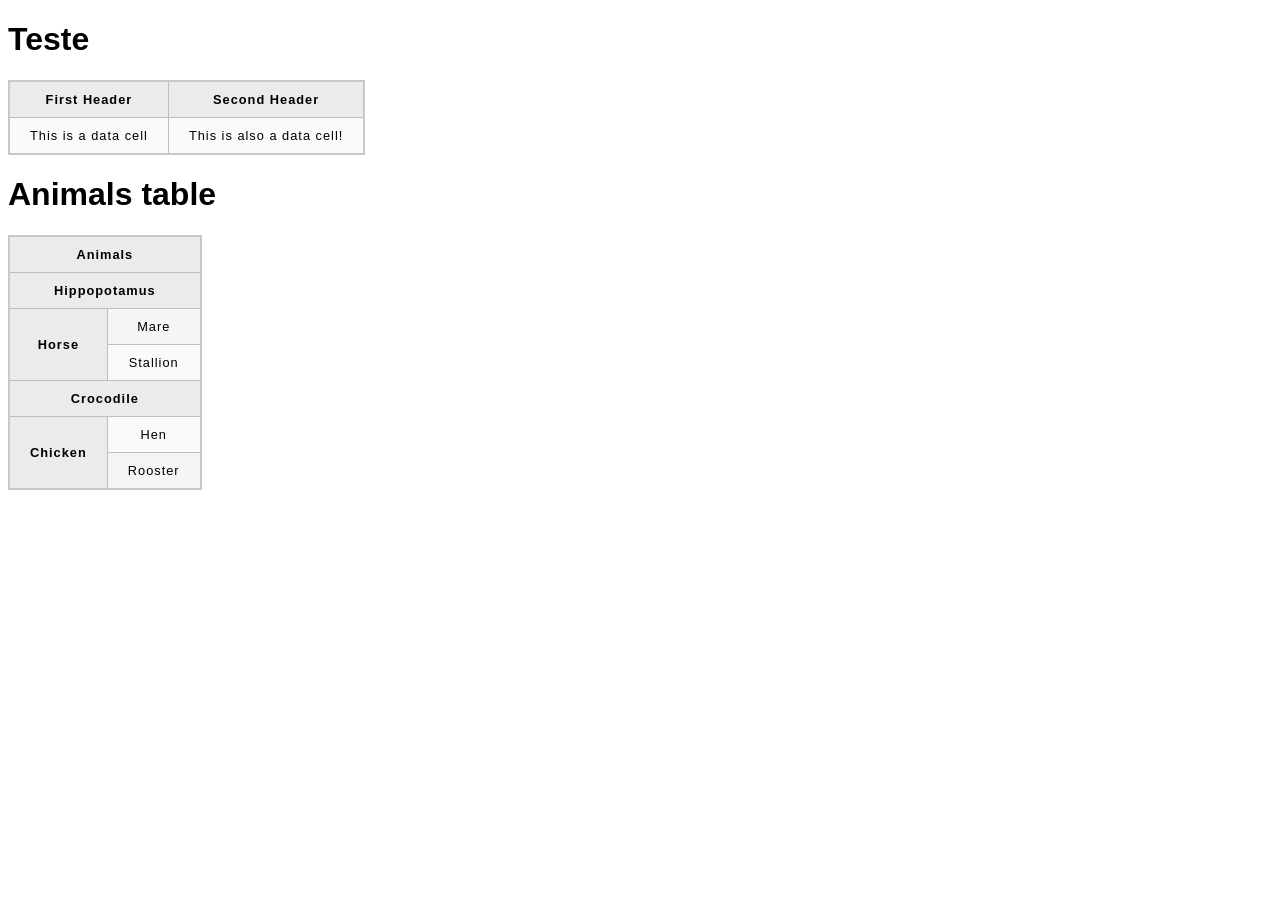
<file: tabelas/animais/index.html>
<!DOCTYPE html>
<html lang="pt-br">
<head>
    <link rel="stylesheet" href="style.css">
    <meta charset="UTF-8">
    <meta name="viewport" content="width=device-width, initial-scale=1.0">
    <title>Tabelas!</title>
</head>
<body>
    <h1>Teste</h1>
    <table>
        <tr id="titulo">
            <th>First Header</th>
            <th>Second Header</th>
          </tr>
          <tr id="conteudo">
            <td>This is a data cell</td>
            <td>This is also a data cell!</td>
            <!-- <td>This is also a data cell!</td> // td = Adiciona uma nova coluna de informações, sem título. -->
          </tr>
    </table>

    <h1>Animals table</h1>

    <table>
      <tr>
        <th colspan="2">Animals</th>
      </tr>
      <tr>
        <th colspan="2">Hippopotamus</th>
      </tr>
      <tr>
        <th rowspan="2">Horse</th>
        <td>Mare</td>
      </tr>
      <tr>
        <td>Stallion</td>
      </tr>
      <tr>
        <th colspan="2">Crocodile</th>
      </tr>
      <tr>
        <th rowspan="2">Chicken</th>
        <td>Hen</td>
      </tr>
      <tr>
        <td>Rooster</td>
      </tr>
    </table>
</html>
</body>
</html>
</file>
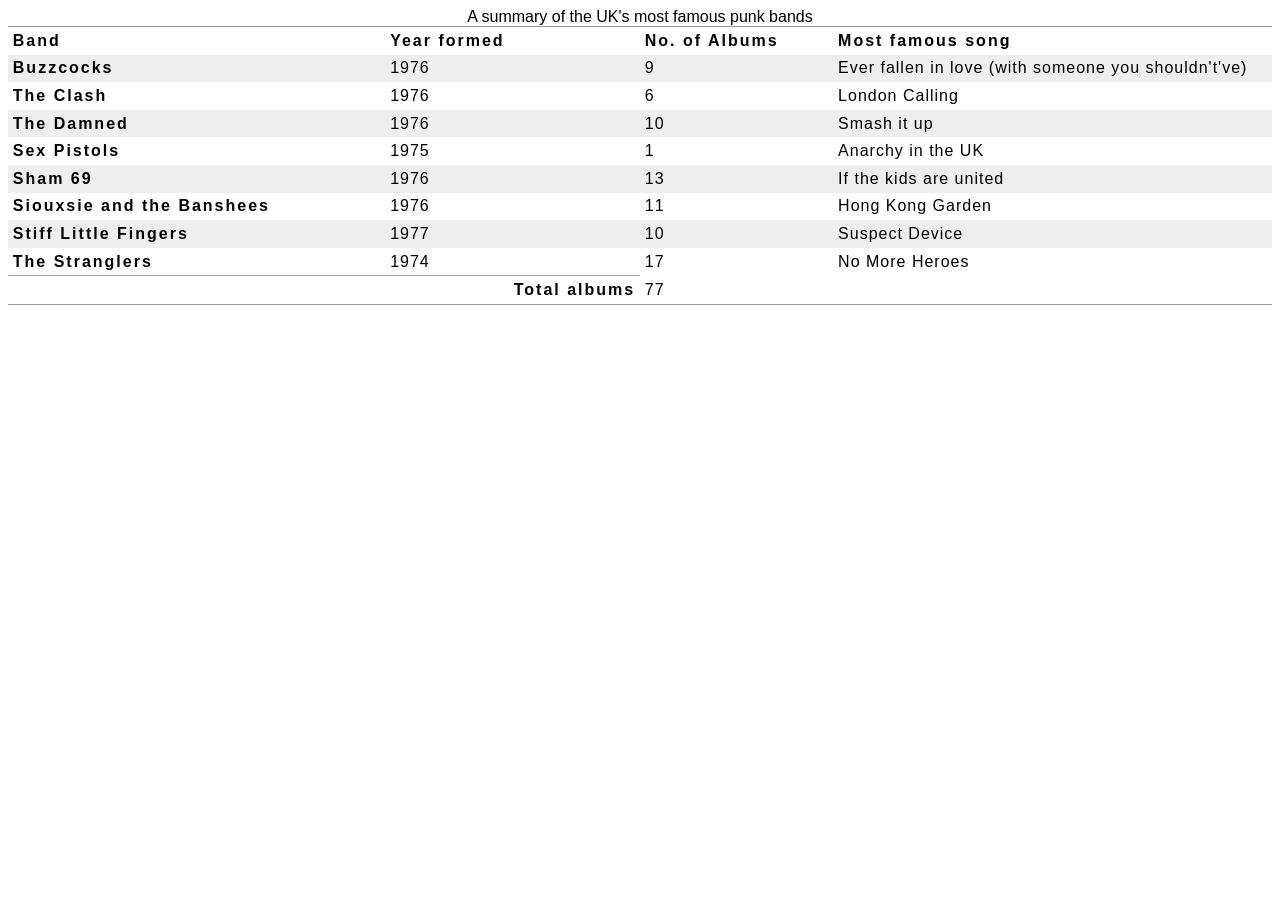
<file: tabelas/bandas-task/index.html>
<!DOCTYPE html>
<html lang="en">
<head>
    <link rel="stylesheet" href="style.css">
    <meta charset="UTF-8">
    <meta name="viewport" content="width=device-width, initial-scale=1.0">
    <title>Banda Task</title>
</head>

<body>
    <table>
        <caption>
          A summary of the UK's most famous punk bands
        </caption>
        <thead>
          <tr>
            <th scope="col">Band</th>
            <th scope="col">Year formed</th>
            <th scope="col">No. of Albums</th>
            <th scope="col">Most famous song</th>
          </tr>
        </thead>
        <tbody>
          <tr>
            <th scope="row">Buzzcocks</th>
            <td>1976</td>
            <td>9</td>
            <td>Ever fallen in love (with someone you shouldn't've)</td>
          </tr>
          <tr>
            <th scope="row">The Clash</th>
            <td>1976</td>
            <td>6</td>
            <td>London Calling</td>
          </tr>
          <tr>
            <th scope="row">The Damned</th>
            <td>1976</td>
            <td>10</td>
            <td>Smash it up</td>
          </tr>
          <tr>
            <th scope="row">Sex Pistols</th>
            <td>1975</td>
            <td>1</td>
            <td>Anarchy in the UK</td>
          </tr>
          <tr>
            <th scope="row">Sham 69</th>
            <td>1976</td>
            <td>13</td>
            <td>If the kids are united</td>
          </tr>
          <tr>
            <th scope="row">Siouxsie and the Banshees</th>
            <td>1976</td>
            <td>11</td>
            <td>Hong Kong Garden</td>
          </tr>
          <tr>
            <th scope="row">Stiff Little Fingers</th>
            <td>1977</td>
            <td>10</td>
            <td>Suspect Device</td>
          </tr>
          <tr>
            <th scope="row">The Stranglers</th>
            <td>1974</td>
            <td>17</td>
            <td>No More Heroes</td>
          </tr>
        </tbody>
        <tfoot>
          <tr>
            <th colspan="2" scope="row">Total albums</th>
            <td colspan="2">77</td>
          </tr>
        </tfoot>
      </table>
</body>
</html>
</file>
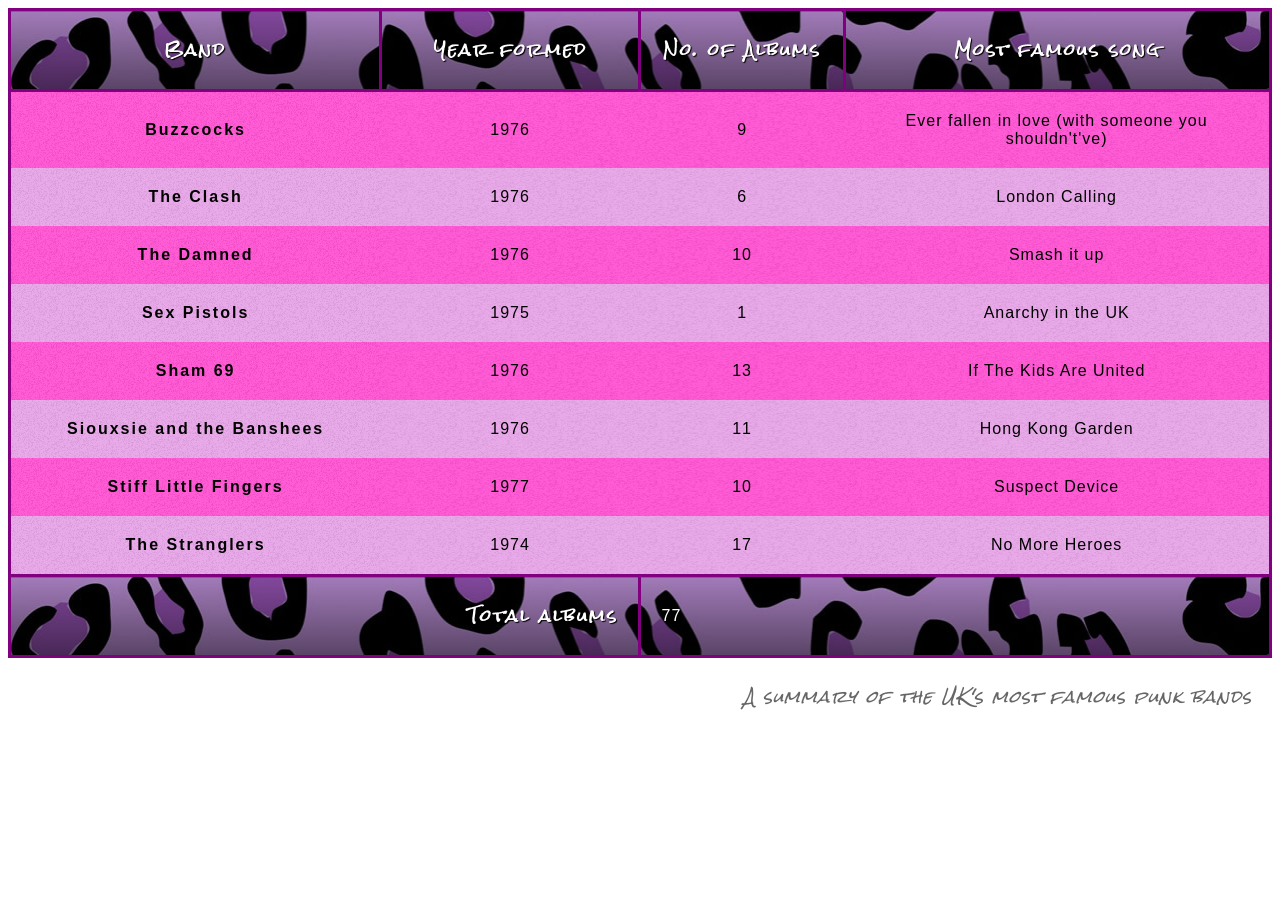
<file: tabelas/bandas/index.html>
<!DOCTYPE html>
<html lang="en-US">
  <head>

    <link
     href="https://fonts.googleapis.com/css?family=Rock+Salt"
     rel="stylesheet"
     type="text/css" />

    <link rel="stylesheet" href="style.css">

    <meta charset="utf-8">
    <meta name="viewport" content="width=device-width">
    <title>UK punk bands</title>

  </head>
  <body>
    <table>
      <caption>A summary of the UK's most famous punk bands</caption>

      <thead>
        <tr>
          <th scope="col">Band</th>
          <th scope="col">Year formed</th>
          <th scope="col">No. of Albums</th>
          <th scope="col">Most famous song</th>
        </tr>
      </thead>

      <tbody>
        <tr>
          <th scope="row">Buzzcocks</th>
          <td>1976</td>
          <td>9</td>
          <td>Ever fallen in love (with someone you shouldn't've)</td>
        </tr>
        <tr>
          <th scope="row">The Clash</th>
          <td>1976</td>
          <td>6</td>
          <td>London Calling</td>
        </tr>
        <tr>
          <th scope="row">The Damned</th>
          <td>1976</td>
          <td>10</td>
          <td>Smash it up</td>
        </tr>
        <tr>
          <th scope="row">Sex Pistols</th>
          <td>1975</td>
          <td>1</td>
          <td>Anarchy in the UK</td>
        </tr>
        <tr>
          <th scope="row">Sham 69</th>
          <td>1976</td>
          <td>13</td>
          <td>If The Kids Are United</td>
        </tr>
        <tr>
          <th scope="row">Siouxsie and the Banshees</th>
          <td>1976</td>
          <td>11</td>
          <td>Hong Kong Garden</td>
        </tr>
        <tr>
          <th scope="row">Stiff Little Fingers</th>
          <td>1977</td>
          <td>10</td>
          <td>Suspect Device</td>
        </tr>
        <tr>
          <th scope="row">The Stranglers</th>
          <td>1974</td>
          <td>17</td>
          <td>No More Heroes</td>
        </tr>
      </tbody>

      <tfoot>
        <tr>
          <th scope="row" colspan="2">Total albums</th>
          <td colspan="2">77</td>
        </tr>
      </tfoot>
      
    </table>
  </body>
</html>
</file>
<file: tabelas/animais/style.css>
html {
    font-family: sans-serif;
  }
  
  table {
    border-collapse: collapse;
    border: 2px solid rgb(200,200,200);
    letter-spacing: 1px;
    font-size: 0.8rem;
  }
  
  td, th {
    border: 1px solid rgb(190,190,190);
    padding: 10px 20px;
  }
  
  th {
    background-color: rgb(235,235,235);
  }
  
  td {
    text-align: center;
  }
  
  tr:nth-child(even) td {
    background-color: rgb(250,250,250);
  }
  
  tr:nth-child(odd) td {
    background-color: rgb(245,245,245);
  }
  
  caption {
    padding: 10px;
  }
</file>
<file: tabelas/bandas-task/style.css>
/* spacing */

table {
    table-layout: fixed;
    width: 100%;
    border-collapse: collapse;
    border-bottom: 1px solid #999;
    border-top: 1px solid #999;
  }
  
  thead th:nth-child(1) {
    width: 30%;
  }
  
  thead th:nth-child(2) {
    width: 20%;
  }
  
  thead th:nth-child(3) {
    width: 15%;
  }
  
  thead th:nth-child(4) {
    width: 35%;
  }
  
  th, td {
    padding: 0.3em;
    vertical-align: top;
}

/* typography */

html {
    font-family: "helvetica neue", helvetica, arial, sans-serif;
  }
  
  th {
    letter-spacing: 2px;
    vertical-align: top;
    text-align: left;
    border-collapse: collapse;
  }
  
  td {
    letter-spacing: 1px;
    padding: 0.3em;
    vertical-align: top;
    text-align: left;
    border-collapse: collapse;
  }
  
  tbody td {
    text-align: left;
  }
  
  tfoot th {
    text-align: right;
    border-top: 1px solid #999;
  }

  tbody tr:nth-child(odd) {
    background-color: #eee;
  }
  
  tbody tr:nth-child(even) {
    background-color: #ffff;
  }
</file>
<file: tabelas/bandas/style.css>
/* spacing */

table {
    table-layout: fixed;
    width: 100%;
    border-collapse: collapse;
    border: 3px solid purple;
  }
  
  thead th:nth-child(1) {
    width: 30%;
  }
  
  thead th:nth-child(2) {
    width: 20%;
  }
  
  thead th:nth-child(3) {
    width: 15%;
  }
  
  thead th:nth-child(4) {
    width: 35%;
  }
  
  th,
  td {
    padding: 20px;
  }
  
/* typography */

html {
    font-family: "helvetica neue", helvetica, arial, sans-serif;
  }
  
  thead th,
  tfoot th {
    font-family: "Rock Salt", cursive;
  }
  
  th {
    letter-spacing: 2px;
  }
  
  td {
    letter-spacing: 1px;
  }
  
  tbody td {
    text-align: center;
  }
  
  tfoot th {
    text-align: right;
  }
  
/* graphics and colors */

thead,
tfoot {
  background: url(./imagens/leopardskin.jpg);
  color: white;
  text-shadow: 1px 1px 1px black;
}

thead th,
tfoot th,
tfoot td {
  background: linear-gradient(to bottom, rgb(0 0 0 / 10%), rgb(0 0 0 / 50%));
  border: 3px solid purple;
}

/* zebra striping */

tbody tr:nth-child(odd) {
    background-color: #ff33cc;
  }
  
  tbody tr:nth-child(even) {
    background-color: #e495e4;
  }
  
  tbody tr {
    background-image: url(./imagens/noise.png);
  }
  
  table {
    background-color: #ff33cc;
  }

/* caption */

caption {
    font-family: "Rock Salt", cursive;
    padding: 20px;
    font-style: italic;
    caption-side: bottom;
    color: #666;
    text-align: right;
    letter-spacing: 1px;
  }

/* Make your table markup as simple as possible, and keep things flexible, e.g., by using percentages, so the design is more responsive.
Use table-layout: fixed to create a more predictable table layout that allows you to easily set column widths by setting width on their headings (<th>).
Use border-collapse: collapse to make table elements borders collapse into each other, producing a neater and easier to control look.
Use <thead>, <tbody>, and <tfoot> to break up your table into logical chunks and provide extra places to apply CSS to, so it is easier to layer styles on top of one another if required.
Use zebra striping to make alternative rows easier to read.
Use text-align to line up your <th> and <td> text, to make things neater and easier to follow. */
</file>
